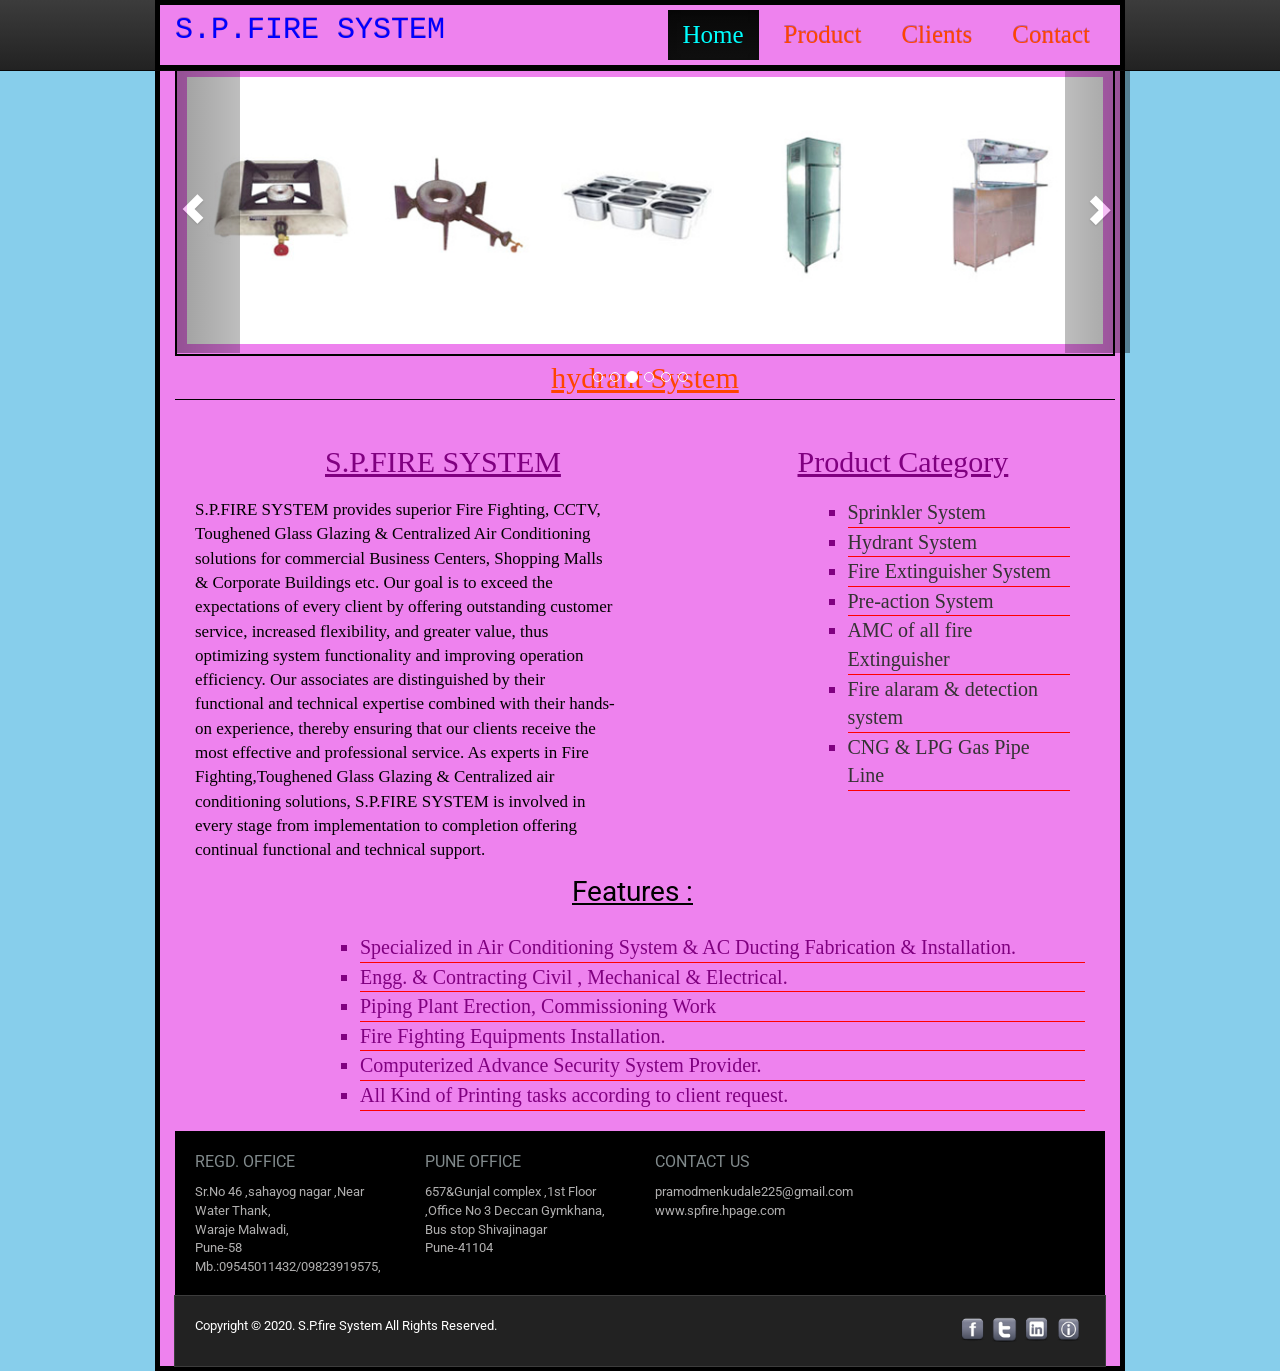
<file: index.html>
<!DOCTYPE html>
<html lang="en" ng-app="jpApp">
    <head>			
        <meta http-equiv="Content-Type" content="text/html; charset=utf-8" />
        <meta name="viewport" content="width=device-width, initial-scale=1">
        
        <meta 	name="description" content="We are also manufacturing, developing, supplying training tools for all NCVT/SCVT/MES/COE trades as per the norms/Specification of QCI/DGE&T/NCVT Govt. of India. Our tools & machinery are designed and developed as per the latest guidelines of QCI/ DGET (NCVT) Govt. of India.">
        <meta 	name="keywords" content="Welder,Fitter,Electrician,Wireman,Machinist, Electronic Mechanic, Mechanic Diesel, Mechanic Motor Vehicle, Turner Refrigeration and AC mechanic, Draughtsman(civil), Draughtsman(Mech.),Painter,COPA,Instrument mechanic (Chemical plant),Instrument mechanic">

        <!-- Bootstrap core CSS -->
        <link rel="icon" href="./images/fevicon.png">
        <link href="css/bootstrap.css" rel="stylesheet">
        <!-- Bootstrap theme -->
        <link href="css/bootstrap-theme.min.css" rel="stylesheet">
        <link href="css/style.css" rel="stylesheet">
        <link href='http://fonts.googleapis.com/css?family=Roboto' rel='stylesheet' type='text/css'>
	
    </head>

	<body ng-controller="jpController">
		<!-- Fixed navbar -->
		<div ng-include="'partials/navbar.html'"></div>
		
		<div class="container theme-showcase" role="main" style="margin-top:60px"; >	 
			<div ng-view></div>
			<div ng-include="'partials/footer.html'"></div> 
		</div> 
		<!-- /container -->
		
		<!-- Bootstrap core JavaScript
		================================================== -->
		<!-- Placed at the end of the document so the pages load faster -->
		<script src="js/lib/jquery.min.js"></script>
		<script type="text/javascript" src="js/lib/jquery.flexisel.js"></script>
		
		<script src="js/lib/bootstrap.min.js"></script>
		<script src="js/lib/jqBootstrapValidation.js"></script>
		
		<script src="js/lib/angular.js"></script> 	
		<script src="js/lib/angular-animate.js"></script> 	
		<script src="js/lib/angular-route.js"></script> 		
			
		<script src="js/app/app.js"></script> 	
		<script src="js/app/controllers/controllers.js"></script> 
		<div class="cleaner">
            
				
	</body>
</html>
</file>
<file: css/style.css>
body{
	font-family: 'Roboto', sans-serif;
	color: #000;
	background-color: skyblue;
    }
	p{
		color:#000;
	}
	img.img-responsive {
		display: table-cell;
		max-width: 100%;
	}
	.carousel-inner .item h1{
		color:orangered;
		font-size:30px;
		font-family:'Times New Roman', Times, serif;
		 border-bottom: 1px black solid;
		 padding-bottom: 5px;
		
		 text-align: center;
	}
	.carousel-inner{
    width:940px;
	}
	.carousel .slide{
		background-color: thistle;
	}
	h1, h2, h3, h5, h6 { color: #000; font-weight: normal; }
h1 { font-size: 28px; margin: 0 0 20px 0; padding: 5px 0 }
h2 { font-size: 16px; margin: 0 0 15px 0; padding: 5px 0; }
h3 { font-size: 22px; margin: 0 0 15px; padding: 0; }
h4 { font-size: 14px; margin: 0 0 15px; padding: 0; color: #CC3300 }
h5 { font-size: 16px; margin: 0 0 10px; padding: 0;  }
h6 { font-size: 14px; margin: 0 0 5px; padding: 0; }

	
	.footer{
		background:black;
		padding: 20px;
		color: #B0AFAF;
		font-size: 13px;
		margin-top: 10px;
		float:left;
		width: 100%;
		font-family: 'Roboto', sans-serif;
	}
	.footer p{
		font-size: 16px;
		color: #818a8c;
		text-transform: uppercase;
		font-family: 'Roboto', sans-serif;
	}
	.copyright p{
		color:#fff;
	}
	.float_l { float: left }
.float_r { float: right }

	#copyright{
		color: white;
		padding:20px;
		background-color: #222;
		outline: 1px solid #3C3C3C;
		border-top: 1px solid #212121;
		font-size: 13px;
		float:left;
		width: 100%;
		font-family: 'Roboto', sans-serif;
	}
	#copyright span a{
		color: white;
		font-family: 'Roboto', sans-serif;
	}
	.form-control{
		margin-top:10px;
	}
	#submitBtn{
		margin-top: 10px;
	}
	.img-responsive{
	height: 200px;
	width: 300px;
	border:2px black solid;
	padding:10px;
	
	}
	.modal-dialog{
		width:auto !important;
	}
	.treadLinks{
		margin:0;
		padding:0;	
	}
	.treadLinks li{
		list-style:none;
	}
	.treadLinks li a{
		color: #B0AFAF;
	}
	.treadLinks li a span{
		color: #B0AFAF;
	}
	.modal-dialog{
		width:auto !important;
	}
	.carousel-control{
		background-color: rgba(0,0,0,0.5);
		width:7%;
		height: 81%;
	}
	
	.ITIZone{
		float:left;
		width: 50%;
	}
	.ITIZone ul{
		margin:0;
		padding:0;
	}
	.ITIZone ul li{
		color: #000;
		list-style: disc;
		padding-left: 3px;
		margin-left: 17px;
	}
	.ITIZone ul li a{
		color:#000;
	}
	.ITIZone ul li a span{
		color:#000;
	}
	.contentBlock ul{
		margin-right: 20px;
		padding-left:200px;
		font-size:20px;
		font-family:'Times New Roman', Times, serif;
	}
	.contentBlock ul li{
		  list-style-type: square;
		  border-bottom:1px red solid;
		  font-family:'Times New Roman', Times, serif;
	}
	.contentBlock h2{
	   padding-left: 150px;
	   color:purple;
	   font-size:30px;
	   
	   font-family:'Times New Roman', Times, serif;
	   text-decoration-line:underline;
	}
	.contentBlock p{
		font-size:17px;
		font-family:'Times New Roman', Times, serif;
		margin-left: 20px;
	}
	.contentBlock {
		color:purple;
		margin-right: 0px;
		
	}
	.rightBlock{
		border: 20px solid #fbd769;
		/* margin-left: -13px; */
		/* float:left; */
	}
	.introduction{
		background-color: #fde8f1;
		/* margin-top: 15px; */
		/* margin-bottom: 15px; */
		/* float:left; */
	
		padding: 12px 10px 10px 12px;
}
	.nitinImages{
		float: left;
		width: 35%;
		height: 100%;
		padding: 15px;
		display:none;
	}
	.introText{
		/* padding: 12px 10px 10px 12px; */
		/* min-height: 706px;
		height: 100%; */
	}
	.introText .title{
		color: rgb(219,38,31);
		font-weight: bold;
		font-size: 20px;
	}
	.introText p{
		color:#000;
		/* margin:0 !important; */
	}
	.space10{
		padding-left:30px;
	}
	.signature{
		float:right;
		/* padding-bottom: 10px; */
	}
	h4, .h4 {
	font-size: 15px !important;
	font-weight: bold !important;
	line-height: 23px !important;
	}
	.aboutUs{
		border:30px solid #fbd769;
	}
	.aboutUs h1{
		color: rgb(219,38,31);
		font-style: italic;
		font-weight: bold;
		text-align: center;
		border-bottom: 5px solid rgb(5,134,200);
		padding-bottom: 10px;
	}
	.jyotiEnterprisesPoints{
		font-style: italic;
	}
	.leftData{
		font-weight: bold;
		font-size: 100%;
	}
	.subject{
		font-size:100%;
	}
	.mainPoints li{
		list-style-type: decimal;
	}
	.subPoints li{
		list-style-type: upper-roman;
	}
	.mainPoints , .subPoints{
		color: #000;
		overflow: hidden;
	}
	.aboutUsFooter p{
		margin: 0 0 3px;
	}
	.clients{
		float:left;
	}
	.clientRigthData{
		float:right;
	}
	.headerPartOfCLient{
		padding: 10px;
		margin-top: 15px;
		margin-bottom: 15px;
	}
	.headerPartOfCLient h2{
		background-color: rgb(6, 116, 54);
		color: #fff;
		padding: 5px;
		border-radius: 20px;
		text-align: center;
		font-size:1.5em;
	}
	.titleBelowDiv{
		text-align: center;
		color: black;
		font-size: 100%;
	}
	#templatemo_main {
		clear: both;
		position: relative;
		width: 960px;
		padding: 30px 0;
		background: url(images/content_top.jpg) no-repeat top
	}
	.col_w900 { width: 900px; padding: 0 30px 70px 30px; margin-bottom: 0; background: url(images/content_divider.jpg) repeat-x bottom }
	.col_w420 { width: 420px }
	
	#cp_contact_form { padding: 0; width: 380px }
	#cp_contact_form form { margin: 0px; padding: 0px; }
	.col_w900_last { padding: 0 30px; margin: 0; background: none; }
.col_last { margin: 0; }

	
	#cp_contact_form form .input_field { 
		width: 380px; font-size: 12px; color: #333; padding: 5px; 
		height: 20px; border: 1px solid #ccc;  background: #fff; font-family: Arial, Helvetica, sans-serif; font-size: 12px; }
	
	#cp_contact_form form label { display: block; width: 220px; margin-bottom: 5px; font-size: 12px; color: #000; }
	
	#cp_contact_form form textarea { 
		width: 380px; height: 160px; padding: 5px; color: #333; 
		border: 1px solid #ccc;  background: #fff; font-family: Arial, Helvetica, sans-serif; font-size: 12px; }
		
	#cp_contact_form form .submit_btn { margin: 10px 0px; padding: 5px 14px; border: 1px solid #ccc; background: #4a124a; color:#FFFFFF }
	
	
	
	#templatemo_main span.bottom {
		position: absolute;
		left: 0;
		bottom: 0;
		width: 960px;
		height: 15px;
		background: url(images/content_bottom.jpg) no-repeat
	}
	
	.date{
		text-align: right;
		
		padding-top: 10px;

	}
	.clients2{
		border: 40px solid rgb(44,176,188);
		float:left;
	}
	.nameOfClient{
		color: rgb(219,38,31);
		padding-top: 10px;
		border-top: 2px solid rgb(219,38,31);
		margin-top: 10px;
		font-size: 1.2em;
		text-align: center;
		font-weight: bold;
	}
	.instituteName{
		background: rgb(219,38,31);
		padding: 10px;
		text-align: center;
		color: #fff;
		font-size:1.2em;
	}
	.instituteName span{
		font-size: 100%;
	}
	.instituteName2{
		color: rgb(219,38,31);
		font-size:1.2em;
		text-align: center;
		font-weight: bold;
	}
	
	.clients2Content{
		float: left;
		color: #000;
	}
	.refData{
		border-top: 2px solid rgb(219,38,31);
		padding-top: 10px;
		margin-top: 10px;
		margin-bottom: 10px;
		font-size:100%;
	}
	.refData span{
		color:rgb(219,38,31);
		font-weight:bold;
	}
	.refLeft{
		float:left;
	}
	.dateRight{
		text-align: right;
	}
	.cilentSign{
		float: right;
	}
	.clientLeft{
		float: left;
		color: rgb(219,38,31);
		font-size: 1em;
		font-weight: bold;
	}
	.clientRight{
		float: right;
		color: rgb(219,38,31);
		font-weight: bold;
		font-size: 1em;
	}
	.aboutUsFooter{
		margin-bottom:10px;
		overflow: hidden;
	}
	
	#flexiselDemo1, #flexiselDemo2, #flexiselDemo3 {
	display:none;
	}

.nbs-flexisel-container {
    position:relative;
	max-width:100%;
	background-color: slateblue;
}
.nbs-flexisel-ul {
    position:relative;
    width:9999px;
    margin:0px;
    padding:0px;
    list-style-type:none;   
    text-align:center;  
}

.nbs-flexisel-inner {
    overflow:hidden;
    float:left;
    width:100%;
    background:#fcfcfc;
    background: #fcfcfc -moz-linear-gradient(top, #fcfcfc 0%, #eee 100%); /* FF3.6+ */
    background: #fcfcfc -webkit-gradient(linear, left top, left bottom, color-stop(0%,#fcfcfc), color-stop(100%,#eee)); /* Chrome,Safari4+ */
    background: #fcfcfc -webkit-linear-gradient(top, #fcfcfc 0%, #eee 100%); /* Chrome10+,Safari5.1+ */
    background: #fcfcfc -o-linear-gradient(top, #fcfcfc 0%, #eee 100%); /* Opera11.10+ */
    background: #fcfcfc -ms-linear-gradient(top, #fcfcfc 0%, #eee 100%); /* IE10+ */
    background: #fcfcfc linear-gradient(top, #fcfcfc 0%, #eee 100%); /* W3C */
    border:1px solid #ccc;
    border-radius:5px;
    -moz-border-radius:5px;
    -webkit-border-radius:5px;  
}

.nbs-flexisel-item {
    float:left;
    margin:0px;
    padding:0px;
    cursor:pointer;
    position:relative;
    line-height:0px;
}
.nbs-flexisel-item img {
    width: 100%;
    cursor: pointer;
    position: relative;
    margin-top: 10px;
    margin-bottom: 10px;
    max-width:100px;
    max-height:45px;
}

/*** Navigation ***/

.nbs-flexisel-nav-left,
.nbs-flexisel-nav-right {
    width: 22px;
    height: 22px; 
    position: absolute;
    cursor: pointer;
    z-index: 100;
    opacity: 0.5;
}

.nbs-flexisel-nav-left {
    left: 10px;
    background: url(../images/button-previous.png) no-repeat;
}

.nbs-flexisel-nav-right {
    right: 5px;
    background: url(../images/button-next.png) no-repeat;
}
.foot-left {
  float: right;
  /* margin-top: 27px; */
}
.foot-left img {
  margin-right: 4px;
}
/*blog page css*/
.info_hor_text h4 {
  margin-top: -4px;
  font-weight: normal !important;
}
#slider_wrapper {
	clear: both;
	width: 960px;
	height: 300px;
	margin-bottom: 15px;
	background: url(images/slider_bottom.jpg) bottom no-repeat
}

#slider_wrapper_n { clear: both; width: 900px; padding: 30px; margin-bottom: 15px; background: #000 url(images/slider_bottom.jpg) no-repeat bottom } 
#slider_wrapper_n h2 {
	color: #fff;
}
#slider_wrapper_n p { font-size: 16px }

#slider { 
	width: 960px;
	height: 280px;
	overflow: hidden;
	font-size:20px;
	font-weight:bold
}
.news_box { clear: both; margin-bottom: 30px; }
.news_box h2 { font-size: 20px; margin-bottom: 0; font-family:"Times New Roman", Times, serif }
.news_box p.date { color: #000 }
.news_box img { float: left; padding: 4px; border: 1px solid #000; margin-right: 30px ;margin-bottom: 10px; }
.news_box a.more { float: right; }

h1, h2, h3, h5, h6 { color: #000; font-weight: normal; }
h1 { font-size: 28px; margin: 0 0 20px 0; padding: 5px 0;text-align: center; text-decoration-line: underline; }
h2 { font-size: 16px; margin: 0 0 15px 0; padding: 5px 0; }
h3 { font-size: 22px; margin: 0 0 15px; padding: 0; }
h4 { font-size: 12px; margin: 0 0 15px; padding: 0; color: #CC3300 ;}
h5 { font-size: 16px; margin: 0 0 10px; padding: 0;  }
h6 { font-size: 14px; margin: 0 0 5px; padding: 0; }

.info_hor{
	width: 100%;
	border-bottom:1px solid black;
	padding-top:10px;
	padding-top:10px;
	float:left;
}
.info_hor img{
	margin-bottom: 20px;
	height: 100%;
	  width: 100%;
	  max-height: 189px;
}
.info_hor_text__indent {
  margin-top: 5px;
  margin-bottom: 20px;
}


/* @media only screen and (max-width: 479px){
	.nitinImages {
		float: left;
		width: 100%;
		height: 100%;
		padding: 15px;
		display:none;
	}
	.introText {
		padding: 12px 10px 10px 16px;
	}
	.rightBlock {
		border: 20px solid #fbd769;
		margin-left: 0px;
		float: left;
		margin-top: 20px;
	}
	.footerBlock{
		margin-bottom: 20px;
	}
	.clients{
		border: 20px solid Rgb(189,181,218);
		
	}
	.clients2{
		border: 20px solid rgb(44,176,188);
		
	}
	.dateRight {
		
	}
	.clientRight {
	  float: left;
	  color: rgb(219,38,31);
	  font-weight: bold;
	  
	}
	.cilentSign {
		float: left;
		margin-top:10px;
	}
	
}
@media only screen and (max-width: 320px){
	.clients{
		border: 5px solid Rgb(189,181,218);
		padding: 5px;
		
	}
	.clients2{
		border: 5px solid rgb(44,176,188);
		padding: 5px;
		
	}
	.clientRight {
		font-size: 0.9em;
	}
	.clientLeft{
		font-size: 0.96em;
	}
	.rightBlock{
		border: 5px solid #fbd769;
		padding: 5px;
	}
	.introduction{
		margin-top:0;
		margin-bottom:0;
	}
	.headerPartOfCLient{
		margin-top:0;
		margin-bottom:0;
	}
	
}	 */


/* ----------- iPhone 4 and 4S ----------- */

/* Portrait and Landscape */
@media (min-width: 320px) and (max-width: 480px)
   {
	.clients{
		border: 5px solid Rgb(189,181,218);
		padding: 5px;
		
	}
	.clients2{
		border: 5px solid rgb(44,176,188);
		padding: 5px;
		
	}
	.clientRight {
		font-size: 0.9em;
	}
	.clientLeft{
		font-size: 0.96em;
	}
	.rightBlock{
		border: 5px solid #fbd769;
		padding: 5px;
		margin-left:0;
	}
	.introduction{
		margin-top:0;
		margin-bottom:0;
	}
	.headerPartOfCLient{
		margin-top:0;
		margin-bottom:0;
	}
	.aboutUs {
		border: 5px solid #fbd769;
	}
	.info_hor img{
	margin-bottom: 20px;
	height: 100%;
	  width: 100%;
}
}

/* Portrait */
@media (min-width: 320px) and (max-width: 480px) and (orientation: portrait) {  
  .clients{
		border: 5px solid Rgb(189,181,218);
		padding: 5px;
		
	}
	.clients2{
		border: 5px solid rgb(44,176,188);
		padding: 5px;
		
	}
	.clientRight {
		font-size: 0.9em;
	}
	.clientLeft{
		font-size: 0.96em;
	}
	.rightBlock{
		border: 5px solid #fbd769;
		padding: 5px;
		margin-left:0;
	}
	.introduction{
		margin-top:0;
		margin-bottom:0;
	}
	.headerPartOfCLient{
		margin-top:0;
		margin-bottom:0;
	}
	.aboutUs {
		border: 5px solid #fbd769;
	}
	.info_hor img{
	margin-bottom: 20px;
	height: 100%;
	  width: 100%;
}
}

/* Landscape */
@media(min-width: 320px) and (max-width: 480px) and (orientation: landscape) {  
  .clients{
		border: 5px solid Rgb(189,181,218);
		padding: 5px;
		
	}
	.clients2{
		border: 5px solid rgb(44,176,188);
		padding: 5px;
		
	}
	.clientRight {
		font-size: 0.9em;
	}
	.clientLeft{
		font-size: 0.96em;
	}
	.rightBlock{
		border: 5px solid #fbd769;
		padding: 5px;
		margin-left:0;
	}
	.introduction{
		margin-top:0;
		margin-bottom:0;
	}
	.headerPartOfCLient{
		margin-top:0;
		margin-bottom:0;
	}
	.aboutUs {
		border: 5px solid #fbd769;
	}
	.info_hor img{
	margin-bottom: 20px;
	height: 100%;
	  width: 100%;
}

}

.navbar-inverse .navbar-nav > li > a:hover,
.navbar-inverse .navbar-nav > li > a:focus {
  color: green;
  background-color: transparent;
}

.navbar-inverse .navbar-nav > .active > a, .navbar-inverse .navbar-nav > .active > a:hover, .navbar-inverse .navbar-nav > .active > a:focus {
  color: cyan;
  background-color: #080808;
}
.navbar-inverse .navbar-nav > li > a {
  color: orangered;
  font-size:025px;
  font-family: 'Times New Roman', Times, serif;
  margin:5px;
}
.navbar-inverse .navbar-brand {
  color:blue;
  font-family: 'Courier New', Courier, monospace;
  font-size:30px;
}

.navbar-inverse .navbar-brand:hover,
.navbar-inverse .navbar-brand:focus {
  color: white;
  background-color: transparent;
}

/* ----------- iPhone 5 and 5S ----------- */

/* Portrait and Landscape */
@media (min-width: 320px) and (max-width: 568px){  
  .clients{
		border: 5px solid Rgb(189,181,218);
		padding: 5px;
		
	}
	.clients2{
		border: 5px solid rgb(44,176,188);
		padding: 5px;
		
	}
	.clientRight {
		font-size: 0.9em;
	}
	.clientLeft{
		font-size: 0.96em;
	}
	.rightBlock{
		border: 5px solid #fbd769;
		padding: 5px;
		margin-left:0;
	}
	.introduction{
		margin-top:0;
		margin-bottom:0;
	}
	.headerPartOfCLient{
		margin-top:0;
		margin-bottom:0;
	}
	.aboutUs {
		border: 5px solid #fbd769;
	}
	.info_hor img{
	margin-bottom: 20px;
	height: 100%;
	  width: 100%;
}

}

/* Portrait */
@media (min-width: 320px) and (max-width: 568px) and (orientation: portrait) {  
  .clients{
		border: 5px solid Rgb(189,181,218);
		padding: 5px;
		
	}
	.clients2{
		border: 5px solid rgb(44,176,188);
		padding: 5px;
		
	}
	.clientRight {
		font-size: 0.9em;
	}
	.clientLeft{
		font-size: 0.96em;
	}
	.rightBlock{
		border: 5px solid #fbd769;
		padding: 5px;
		margin-left:0;
	}
	.introduction{
		margin-top:0;
		margin-bottom:0;
	}
	.headerPartOfCLient{
		margin-top:0;
		margin-bottom:0;
	}
	.aboutUs {
		border: 5px solid #fbd769;
	}
	.info_hor img{
	margin-bottom: 20px;
	height: 100%;
	  width: 100%;
}
}

/* Landscape */
@media (min-width: 320px) and (max-width: 568px) and (orientation: landscape) {  
  .clients{
		border: 5px solid Rgb(189,181,218);
		padding: 5px;
		
	}
	.clients2{
		border: 5px solid rgb(44,176,188);
		padding: 5px;
		
	}
	.clientRight {
		font-size: 0.9em;
	}
	.clientLeft{
		font-size: 0.96em;
	}
	.rightBlock{
		border: 5px solid #fbd769;
		padding: 5px;
		margin-left:0;
	}
	.introduction{
		margin-top:0;
		margin-bottom:0;
	}
	.headerPartOfCLient{
		margin-top:0;
		margin-bottom:0;
	}
	.aboutUs {
		border: 5px solid #fbd769;
	}
	.info_hor img{
	margin-bottom: 20px;
	height: 100%;
	  width: 100%;
}

}

/* ----------- iPhone 6 ----------- */

/* Portrait and Landscape */
@media (min-width: 375px) and (max-width: 667px){ 
  	.introText {
		padding: 12px 10px 10px 16px;
	}
	.rightBlock {
		border: 10px solid #fbd769;
		margin-left: 0px;
		float: left;
		margin-top: 20px;
	}
	.footerBlock{
		margin-bottom: 20px;
	}
	.clients{
		border: 10px solid Rgb(189,181,218);
		
	}
	.clients2{
		border: 10px solid rgb(44,176,188);
		
	}
	.dateRight {
		
	}
	.clientRight {
	  float: left;
	  color: rgb(219,38,31);
	  font-weight: bold;
	  
	}
	.cilentSign {
		float: left;
		margin-top:10px;
	}
	.aboutUs {
		border: 10px solid #fbd769;
	}
	.info_hor img{
	margin-bottom: 20px;
	height: 100%;
	  width: 100%;
}

}

/* Portrait */
@media (min-width: 375px) and (max-width: 667px) and (orientation: portrait) { 
	.introText {
		padding: 12px 10px 10px 16px;
	}
	.rightBlock {
		border: 10px solid #fbd769;
		margin-left: 0px;
		float: left;
		margin-top: 20px;
	}
	.footerBlock{
		margin-bottom: 20px;
	}
	.clients{
		border: 10px solid Rgb(189,181,218);
		
	}
	.clients2{
		border: 10px solid rgb(44,176,188);
		
	}
	.dateRight {
		
	}
	.clientRight {
	  float: left;
	  color: rgb(219,38,31);
	  font-weight: bold;
	  
	}
	.cilentSign {
		float: left;
		margin-top:10px;
	}
	.aboutUs {
		border: 10px solid #fbd769;
	}
}

/* Landscape */
@media (min-width: 375px) and (max-width: 667px) and (orientation: landscape) { 
	.introText {
		padding: 12px 10px 10px 16px;
	}
	.rightBlock {
		border: 10px solid #fbd769;
		margin-left: 0px;
		float: left;
		margin-top: 20px;
	}
	.footerBlock{
		margin-bottom: 20px;
	}
	.clients{
		border: 10px solid Rgb(189,181,218);
		
	}
	.clients2{
		border: 10px solid rgb(44,176,188);
		
	}
	.dateRight {
		
	}
	.clientRight {
	  float: left;
	  color: rgb(219,38,31);
	  font-weight: bold;
	  
	}
	.cilentSign {
		float: left;
		margin-top:10px;
	}
	.aboutUs {
		border: 10px solid #fbd769;
	}
	.info_hor img{
		margin-bottom: 20px;
		height: 100%;
		width: 100%;
	}
}
</file>
